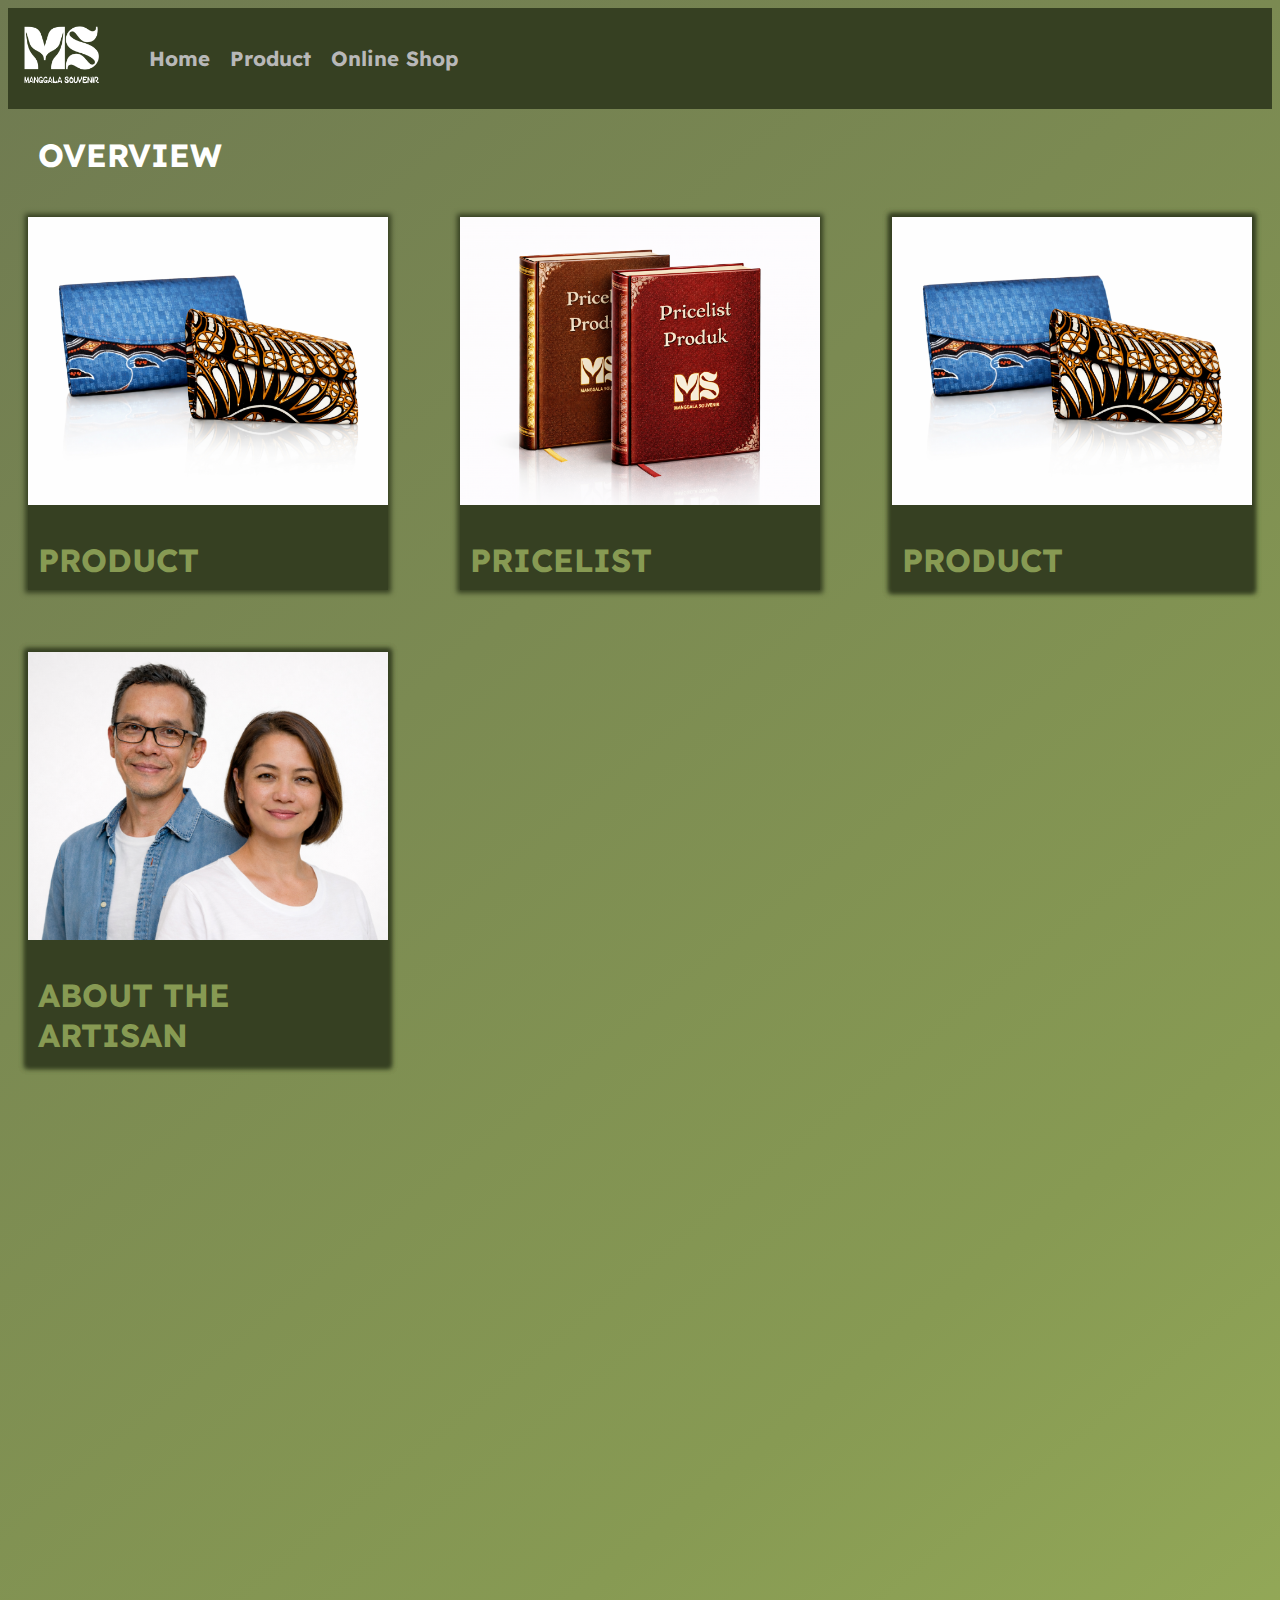
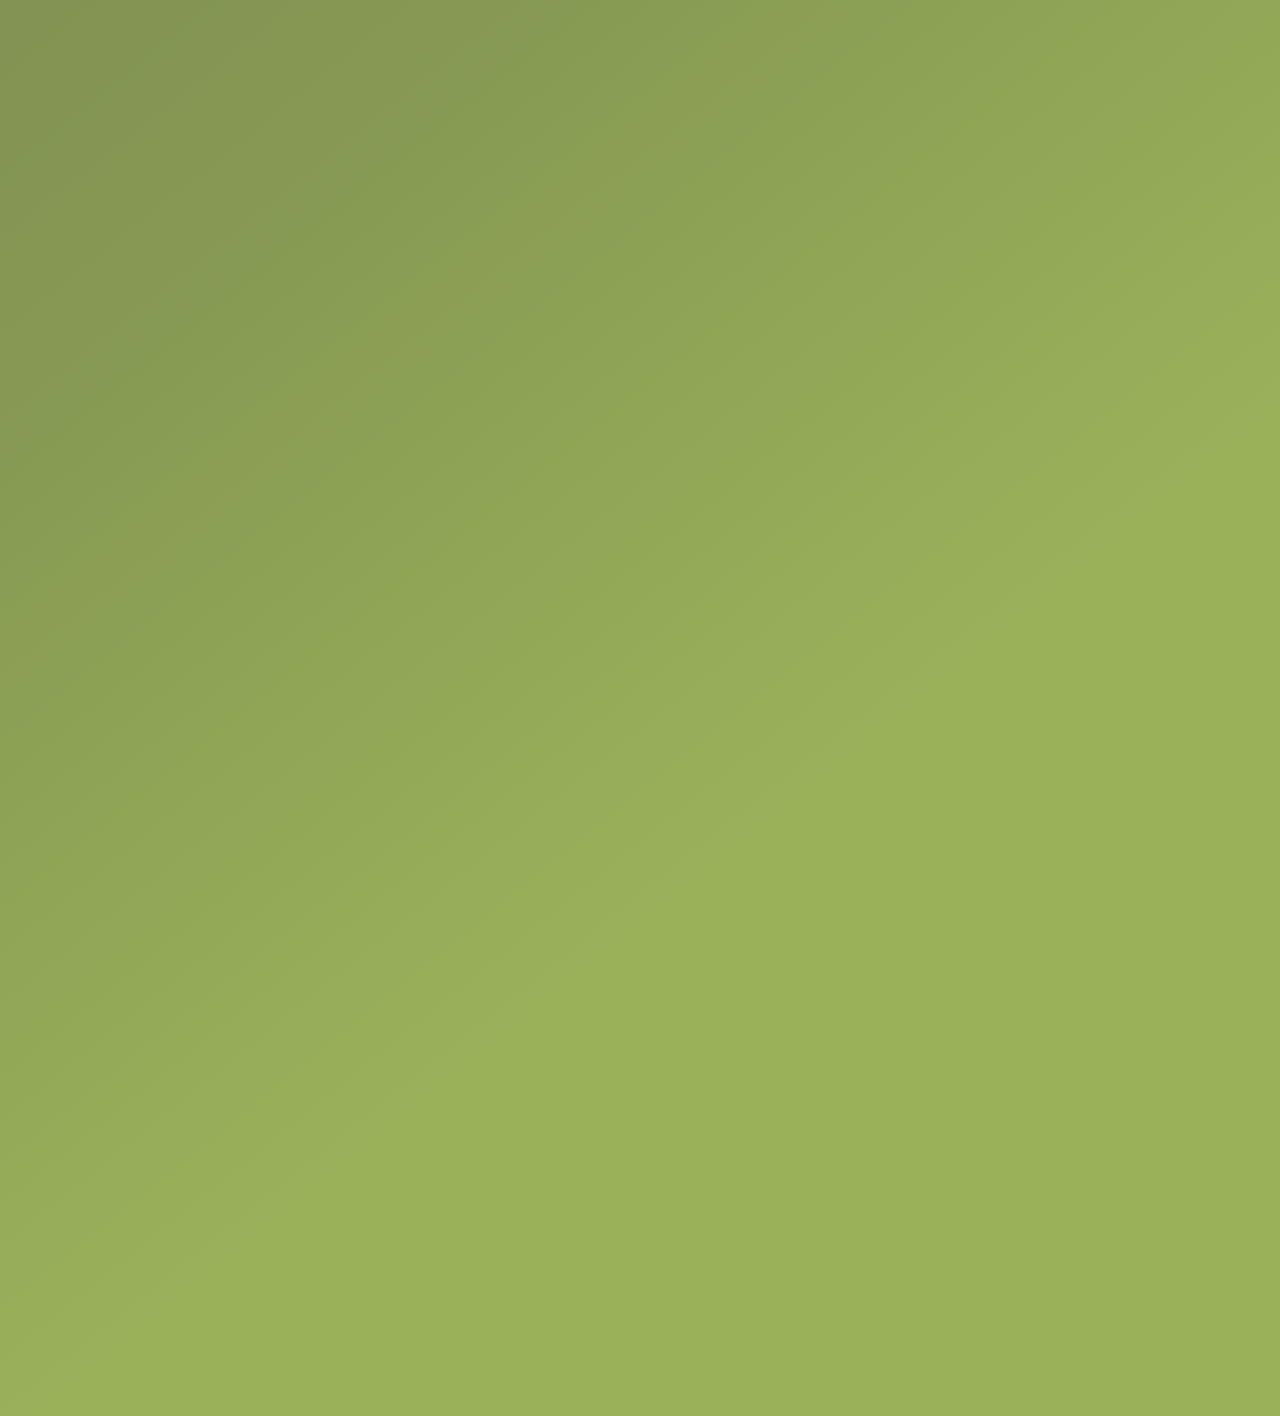
<file: index.html>
<!DOCTYPE html>
<html lang="en">
<head>
    <meta charset="UTF-8">
    <meta name="viewport" content="width=device-width, initial-scale=1.0">
    <title>HomePage</title>
    <link rel="stylesheet" href="style.css">
    <link href='https://fonts.googleapis.com/css2?family=League+Spartan' rel='stylesheet'>
    <link href='https://fonts.googleapis.com/css?family=Archivo Black' rel='stylesheet'>
    <link href='https://fonts.googleapis.com/css?family=Lexend' rel='stylesheet'>
    <link href='https://fonts.googleapis.com/css?family=Libre Caslon Text' rel='stylesheet'>

</head>
<header>
    <div class="header">
       <a href="index.html"><img class="header" src="assets/logo.png"></a> 
    </div>
    <nav class="nav">
            <li><b><a class="nav" href="index.html">Home</b></a></li>
            <li><b><a class="nav" href="">Product</b></a></li>
            <li><b><a class="nav" href="olshop.html">Online Shop</b></a></li>
    </nav>
</header>
<body>
<div class="banner">
    <h1>OVERVIEW</h1>
</div>



<div class="flex-container">
    <div class="flex-item">
        <div class="box">
            <img class="ovw" src="assets/product.png">
            <h1 class="navttl" style="padding: 10px">
                PRODUCT
            </h1>
        </div>
    </div>
    <div class="flex-item">
        <div class="box">
            <img class="ovw" src="assets/pricelist.png">
            <h1 class="navttl" style="padding: 10px">
                PRICELIST
            </h1>
        </div>
    </div>
    <div class="flex-item">
        <div class="box">
            <div class="box">
            <img class="ovw" src="assets/product.png">
            <h1 class="navttl" style="padding: 10px">
                PRODUCT
            </h1>
        </div>
        </div>
    </div>
    <div class="flex-item">
        <div class="box">
            <div class="box">
            <img class="ovw" src="assets/artisan.png">
            <h1 class="navttl" style="padding: 10px">
                ABOUT THE ARTISAN
            </h1>
        </div>
        </div>
    </div>
</div>
</body>
</html>
</file>
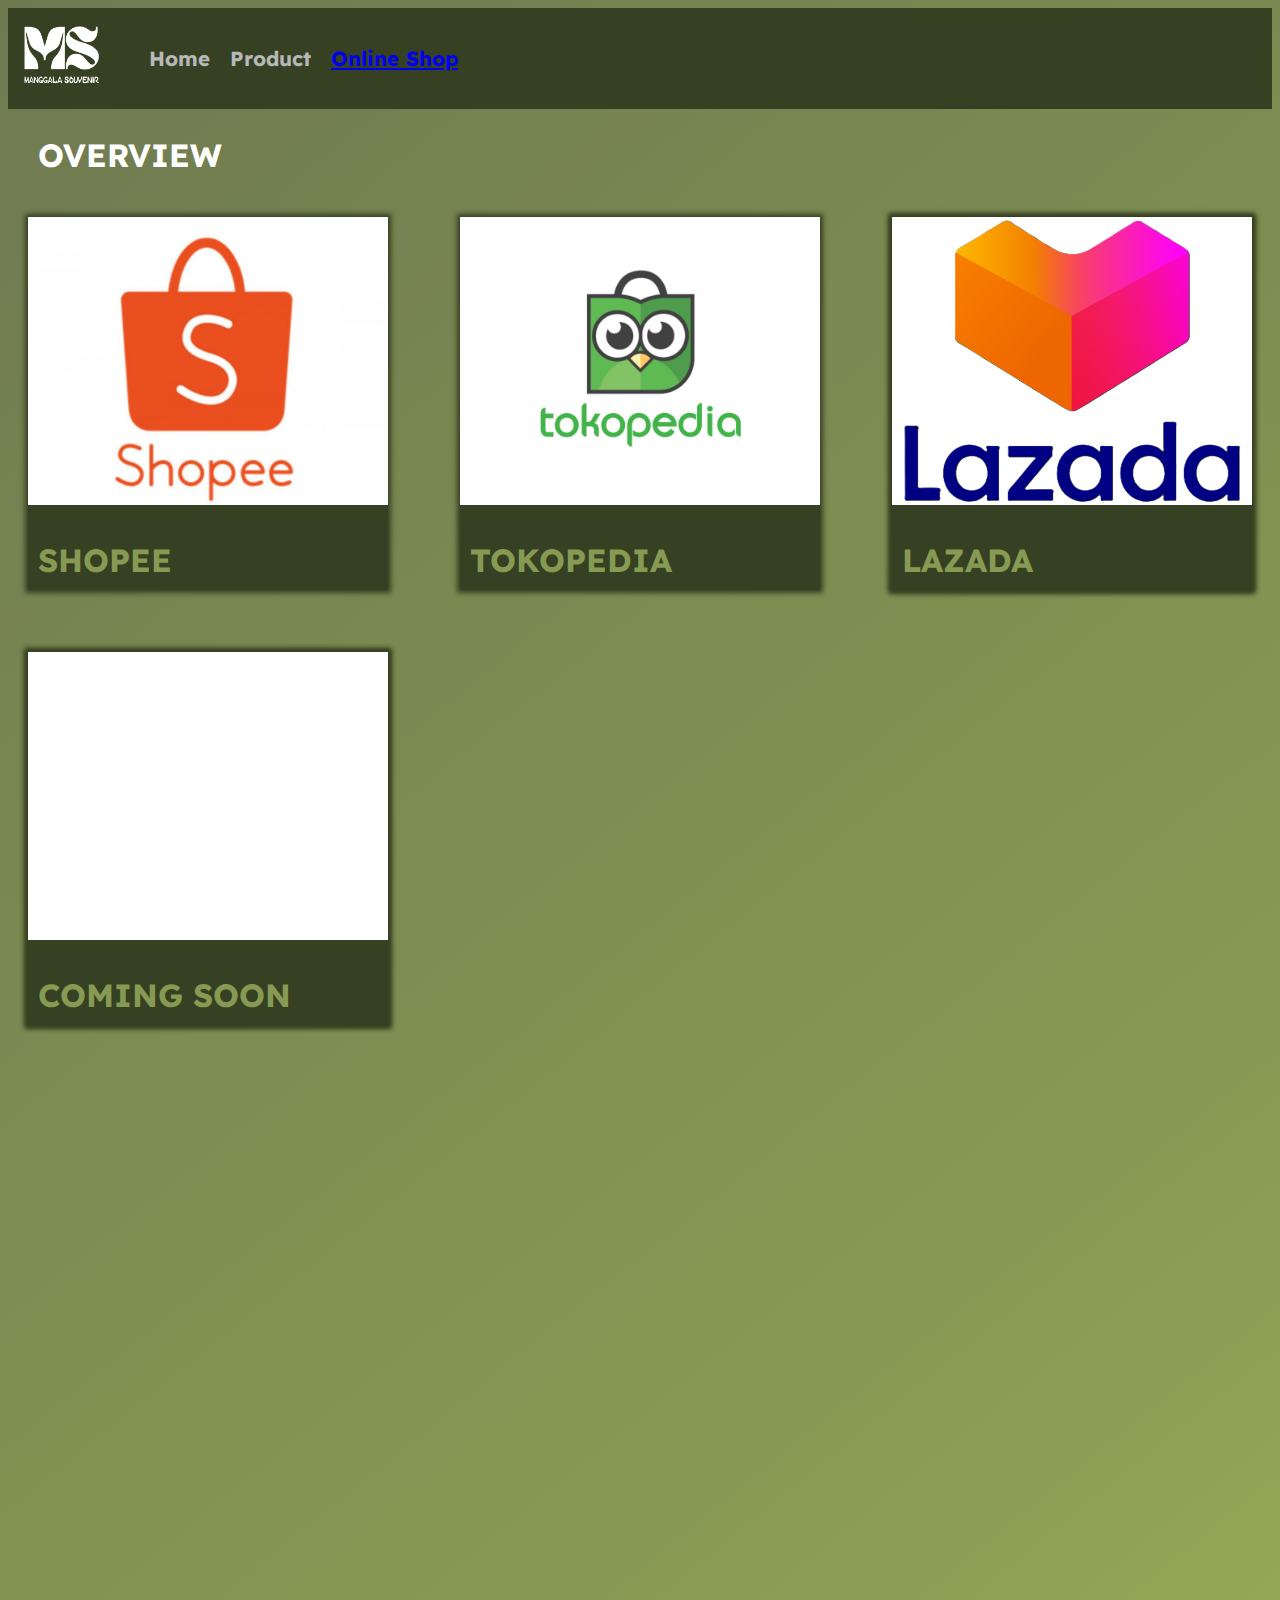
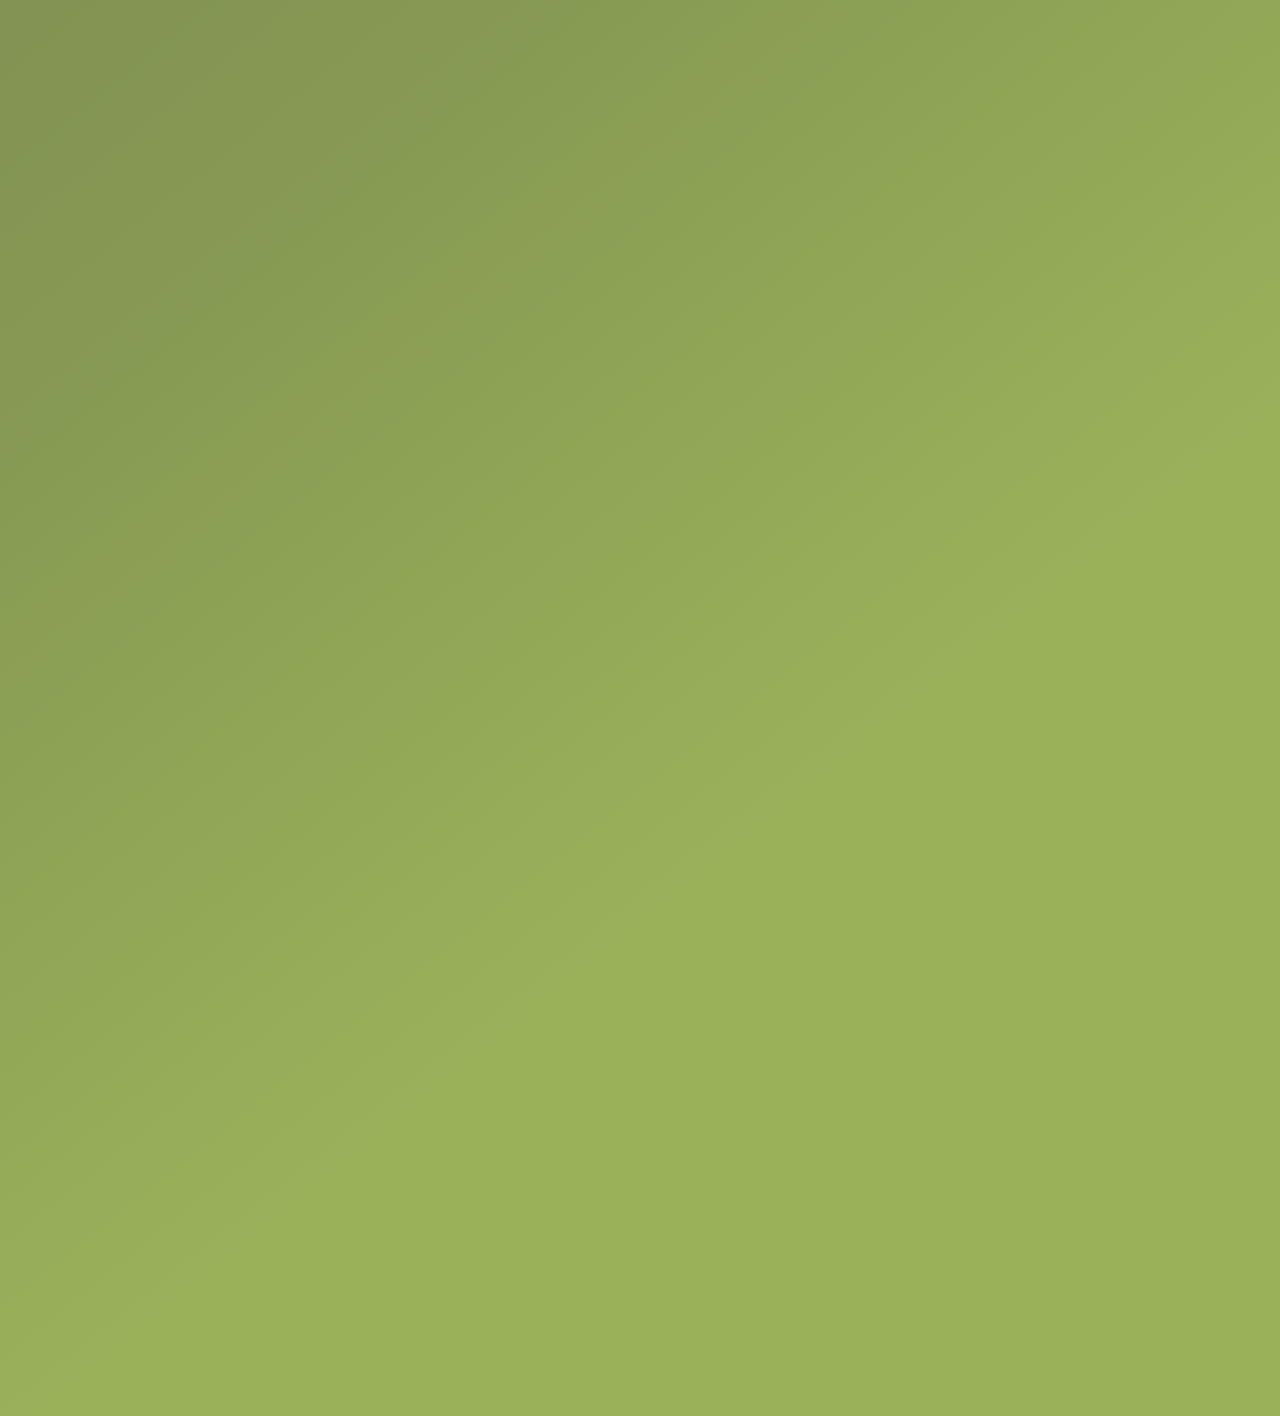
<file: olshop.html>
<!DOCTYPE html>
<html lang="en">
<head>
    <meta charset="UTF-8">
    <meta name="viewport" content="width=device-width, initial-scale=1.0">
    <title>Olshop MS</title>
    <link rel="stylesheet" href="style.css">
    <link href='https://fonts.googleapis.com/css2?family=League+Spartan' rel='stylesheet'>
    <link href='https://fonts.googleapis.com/css?family=Archivo Black' rel='stylesheet'>
    <link href='https://fonts.googleapis.com/css?family=Lexend' rel='stylesheet'>
    <link href='https://fonts.googleapis.com/css?family=Libre Caslon Text' rel='stylesheet'>

</head>
<header>
    <div class="header">
       <a href="index.html"><img class="header" src="assets/logo.png"></a> 
    </div>
    <nav class="nav">
            <li><b><a class="nav" href="index.html">Home</b></a></li>
            <li><b><a class="nav" href="">Product</b></a></li>
            <li><b><a class="on" class="nav" href="olshop.html">Online Shop</b></a></li>
    </nav>
</header>
<body>
<div class="banner">
    <h1>OVERVIEW</h1>
</div>



<div class="flex-container">
    <div class="flex-item">
        <div class="box">
            <img class="ovw" src="assets/shopee.jpeg">
            <h1 class="navttl" style="padding: 10px">
                SHOPEE
            </h1>
        </div>
    </div>
    <div class="flex-item">
        <div class="box">
            <img class="ovw" src="assets/tokped.png">
            <h1 class="navttl" style="padding: 10px">
                TOKOPEDIA
            </h1>
        </div>
    </div>
    <div class="flex-item">
        <div class="box">
            <div class="box">
            <img class="ovw" src="assets/lazada.png">
            <h1 class="navttl" style="padding: 10px">
                LAZADA
            </h1>
        </div>
        </div>
    </div>
    <div class="flex-item">
        <div class="box">
            <div class="box">
            <img class="ovw" src="assets/wb.png">
            <h1 class="navttl" style="padding: 10px">
                COMING SOON
            </h1>
        </div>
        </div>
    </div>
</div>
</body>
</html>
</file>
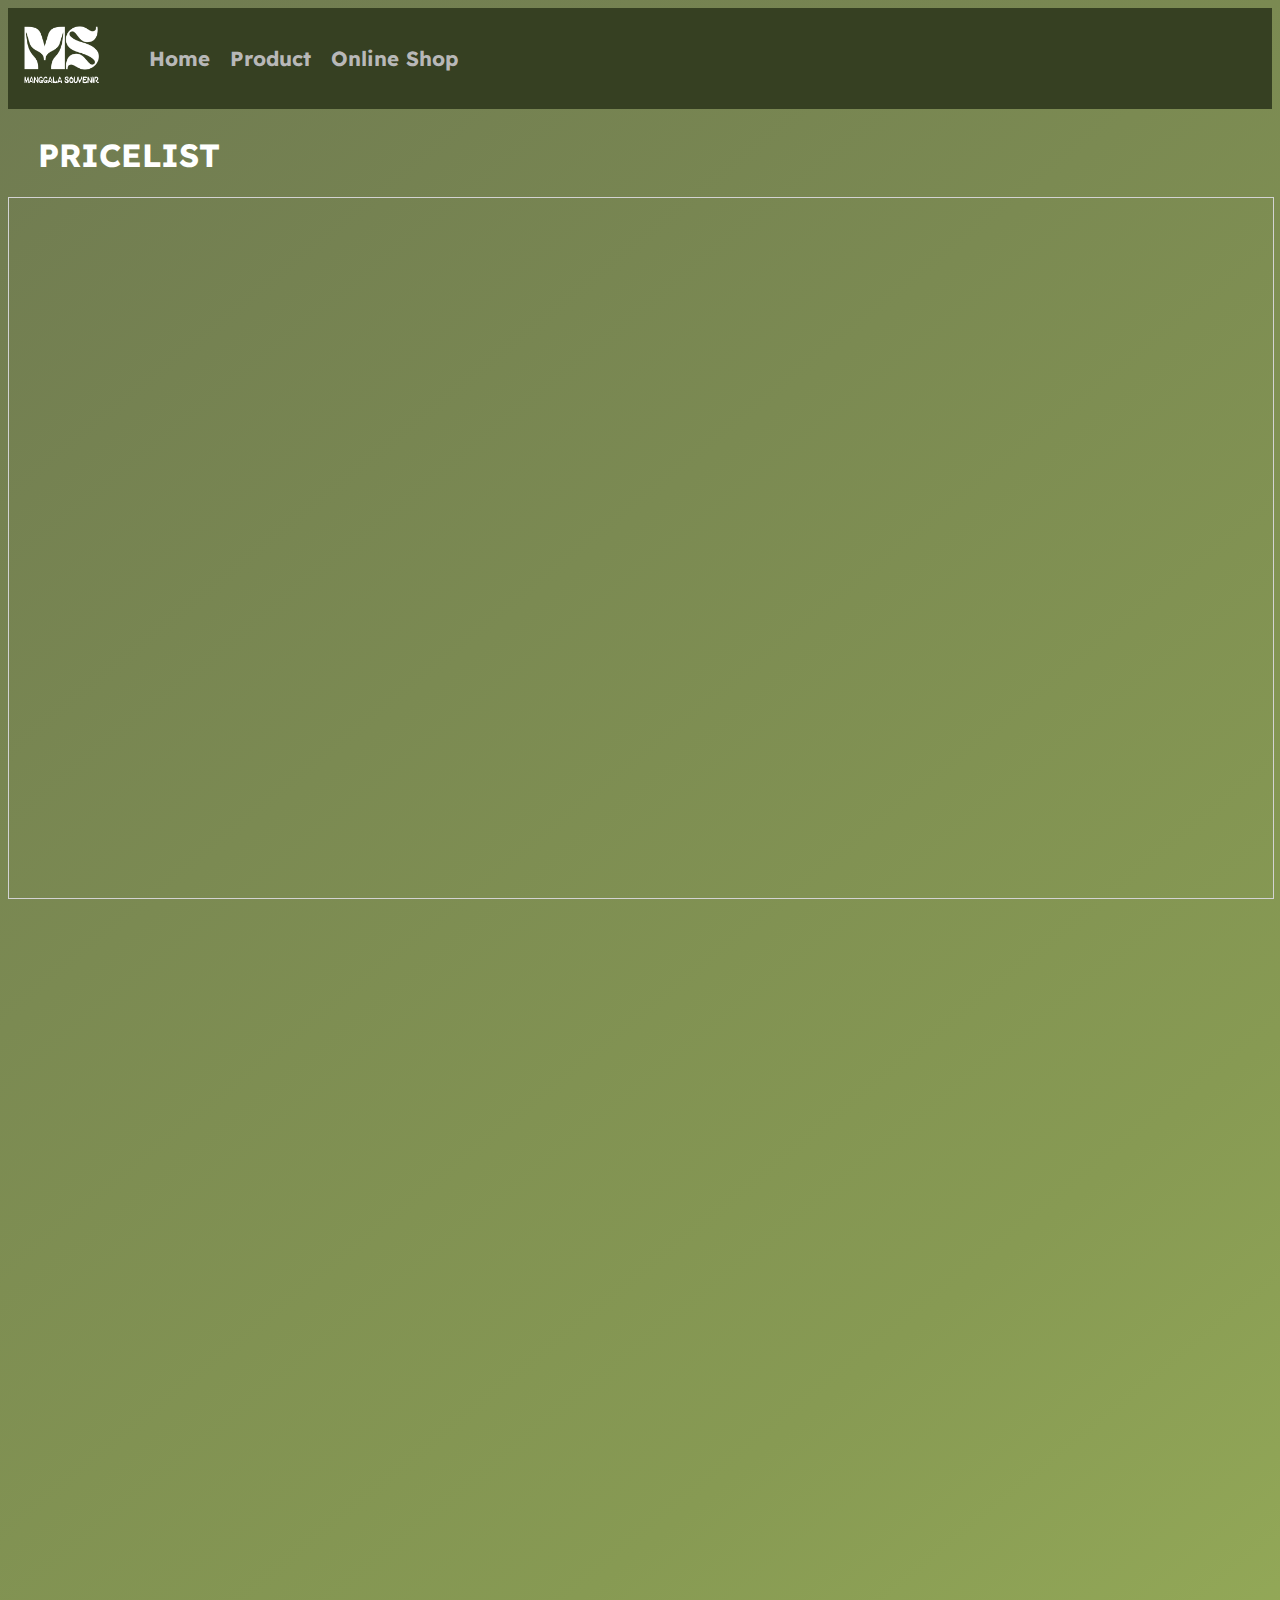
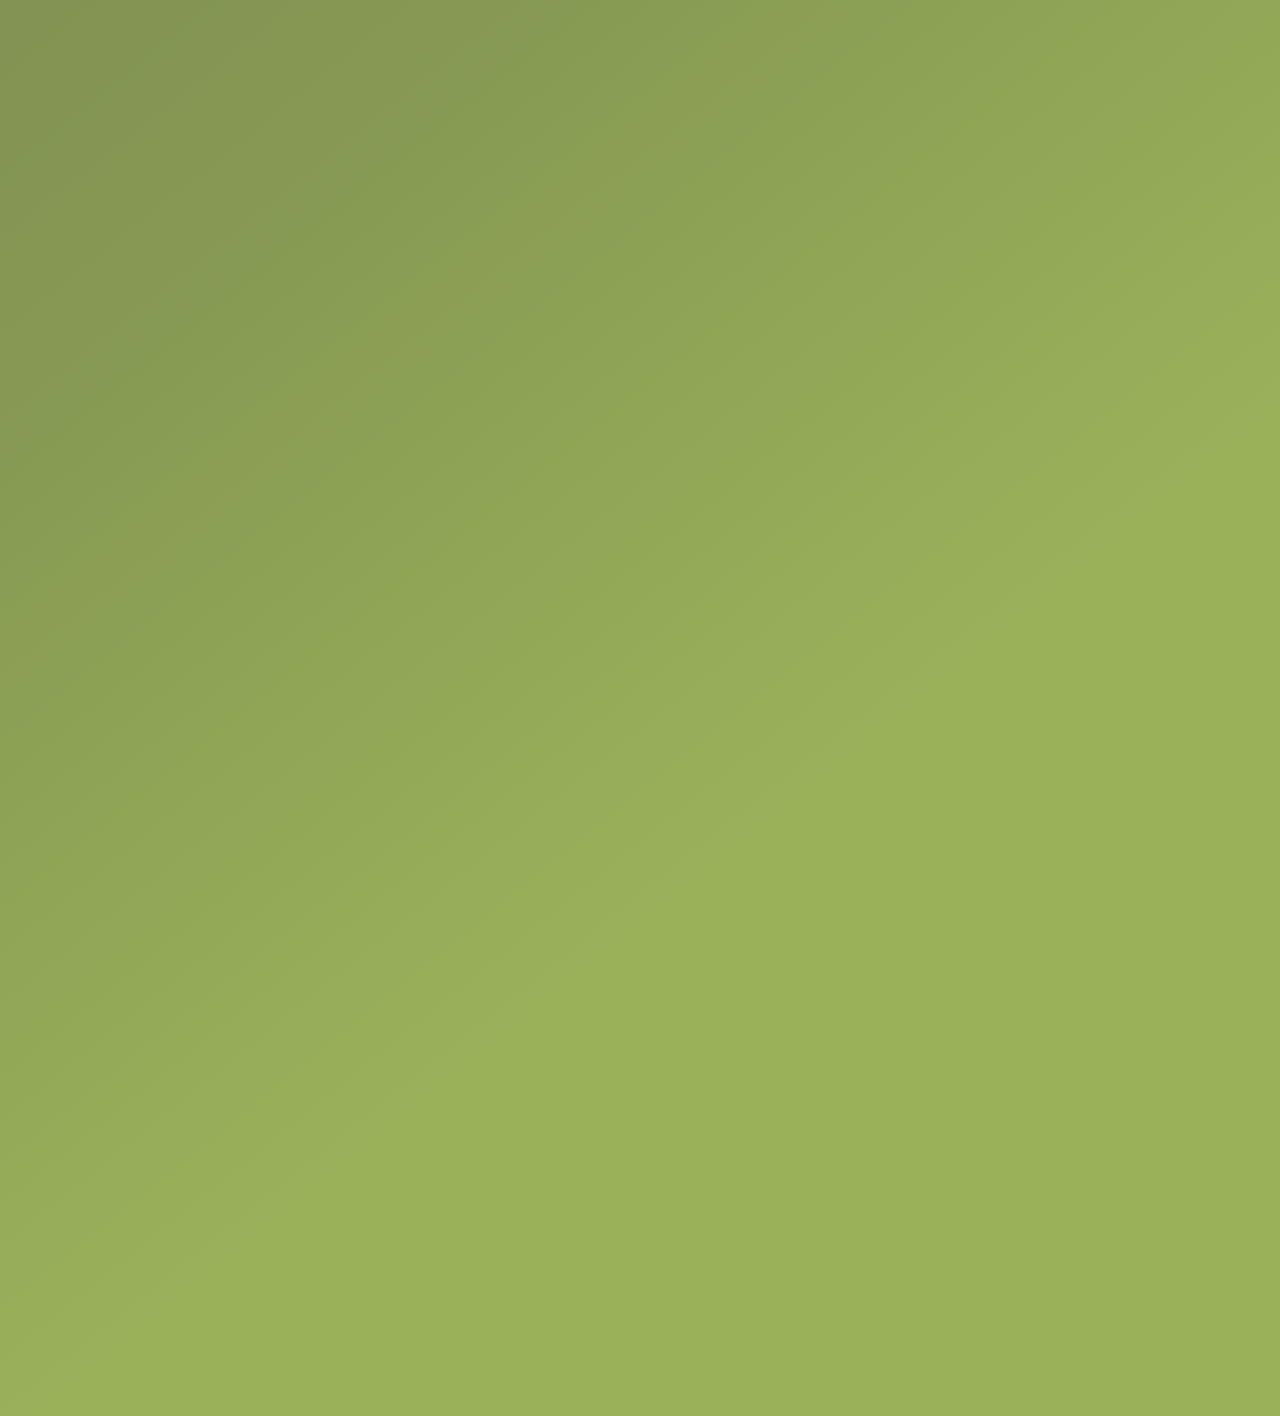
<file: pricelist.html>
<!DOCTYPE html>
<html lang="en">
<head>
    <meta charset="UTF-8">
    <meta name="viewport" content="width=device-width, initial-scale=1.0">
    <title>HomePage MS</title>
    <link rel="stylesheet" href="style.css">
    <link href='https://fonts.googleapis.com/css2?family=League+Spartan' rel='stylesheet'>
    <link href='https://fonts.googleapis.com/css?family=Archivo Black' rel='stylesheet'>
    <link href='https://fonts.googleapis.com/css?family=Lexend' rel='stylesheet'>
    <link href='https://fonts.googleapis.com/css?family=Libre Caslon Text' rel='stylesheet'>

</head>
<header>
    <div class="header">
       <a href="index.html"><img class="header" src="assets/logo.png"></a> 
    </div>
    <nav class="nav">
            <li><b><a class="nav" href="index.html">Home</b></a></li>
            <li><b><a class="nav" href="product.html">Product</b></a></li>
            <li><b><a class="nav" href="olshop.html">Online Shop</b></a></li>
    </nav>
</header>
<body>
<div class="banner">
    <h1>PRICELIST</h1>
</div>

<iframe allowfullscreen="allowfullscreen" allow="clipboard-write" scrolling="no" class="fp-iframe" src="https://heyzine.com/flip-book/1014681c6b.html" style="border: 1px solid lightgray; width: 100%; height: 700px;"></iframe>

</body>
</html>
</file>
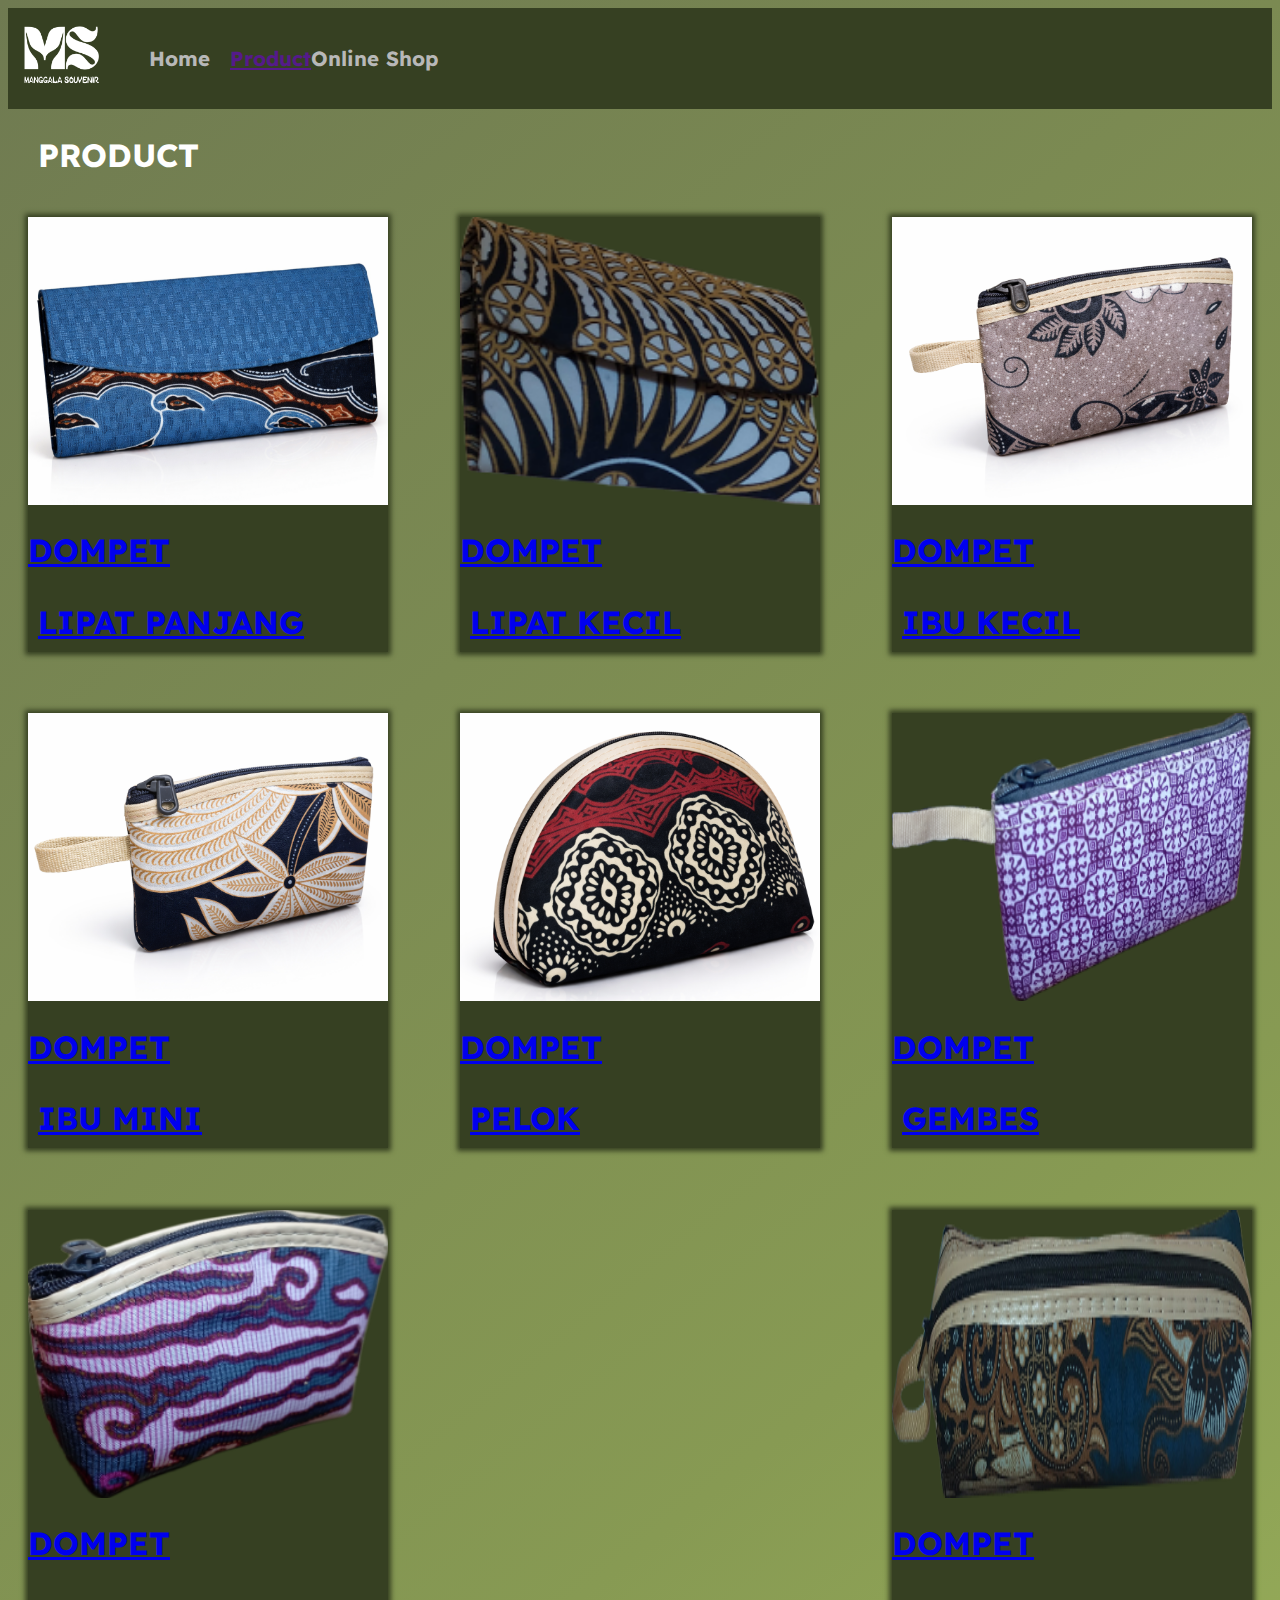
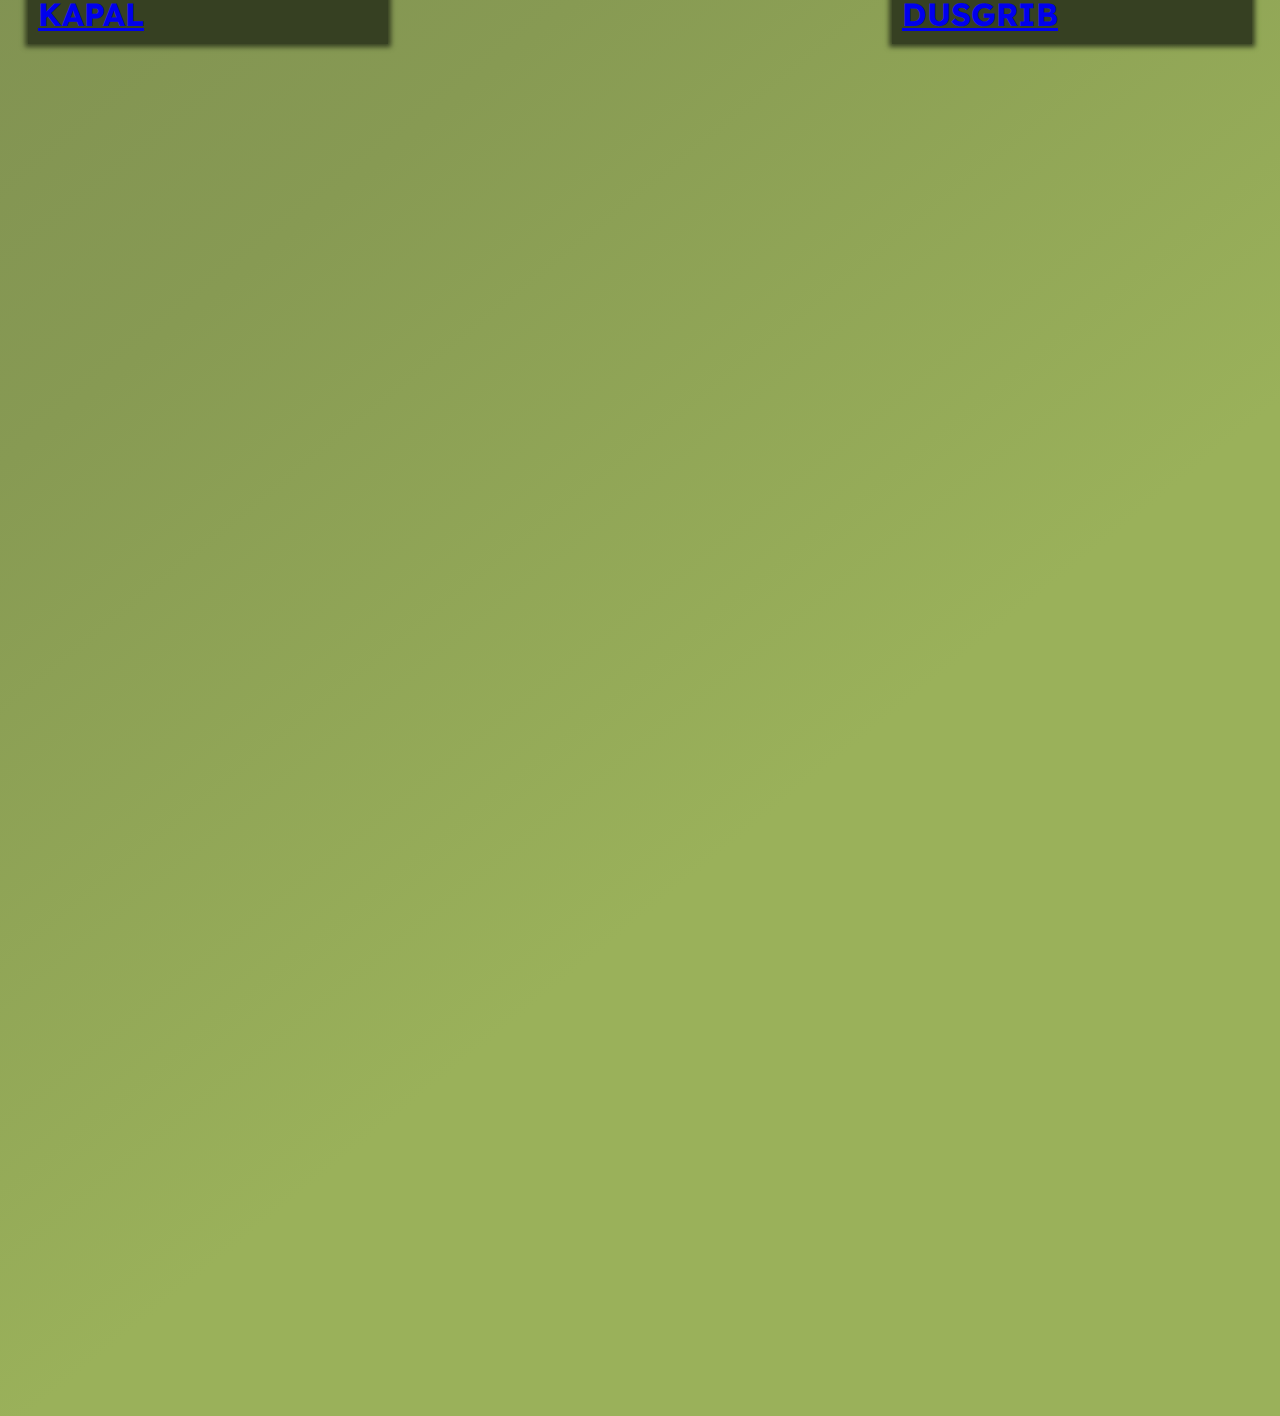
<file: product.html>
<!DOCTYPE html>
<html lang="en">
<head>
    <meta charset="UTF-8">
    <meta name="viewport" content="width=device-width, initial-scale=1.0">
    <title>Product MS</title>
    <link rel="stylesheet" href="style.css">
    <link href='https://fonts.googleapis.com/css2?family=League+Spartan' rel='stylesheet'>
    <link href='https://fonts.googleapis.com/css?family=Archivo Black' rel='stylesheet'>
    <link href='https://fonts.googleapis.com/css?family=Lexend' rel='stylesheet'>
    <link href='https://fonts.googleapis.com/css?family=Libre Caslon Text' rel='stylesheet'>

</head>
<header>
    <div class="header">
       <a href="index.html"><img class="header" src="assets/logo.png"></a> 
    </div>
    <nav class="nav">
            <li><b><a class="nav" href="index.html">Home</b></a></li>
            <li><b><a class="on" href="">Product</b></a></li>
            <li><b><a class="nav" href="olshop.html">Online Shop</b></a></li>
    </nav>
</header>
<body>
<div class="banner">
    <h1>PRODUCT</h1>
</div>



<div class="flex-container">
    <div class="flex-item">
        <div class="box"><a href="product.html" class="anav">
            <img class="ovw" src="assets/dompet/lipatpanjang.png">
            <div class="dompet">
                <h1>DOMPET</h1>
            </div>
            <h1 class="navttl" style="padding: 10px">LIPAT PANJANG</h1>
        </a></div>
    </div>
    <div class="flex-item">
        <div class="box"><a href="product.html" class="anav">
            <img class="ovw" src="assets/dompet/lipatkecil.png">
            <div class="dompet">
                <h1>DOMPET</h1>
            </div>
            <h1 class="navttl" style="padding: 10px">LIPAT KECIL</h1>
        </a></div>
    </div>
    <div class="flex-item">
        <div class="box"><a href="product.html" class="anav">
            <img class="ovw" src="assets/dompet/ibukecil.png">
            <div class="dompet">
                <h1>DOMPET</h1>
            </div>
            <h1 class="navttl" style="padding: 10px">IBU KECIL</h1>
        </a></div>
    </div>
    <div class="flex-item">
        <div class="box"><a href="product.html" class="anav">
            <img class="ovw" src="assets/dompet/ibumini.png">
            <div class="dompet">
                <h1>DOMPET</h1>
            </div>
            <h1 class="navttl" style="padding: 10px">IBU MINI</h1>
        </a></div>
    </div>
    <div class="flex-item">
        <div class="box"><a href="product.html" class="anav">
            <img class="ovw" src="assets/dompet/pelok.png">
            <div class="dompet">
                <h1>DOMPET</h1>
            </div>
            <h1 class="navttl" style="padding: 10px">PELOK</h1>
        </a></div>
    </div>
    <div class="flex-item">
        <div class="box"><a href="product.html" class="anav">
            <img class="ovw" src="assets/dompet/gembes.png">
            <div class="dompet">
                <h1>DOMPET</h1>
            </div>
            <h1 class="navttl" style="padding: 10px">GEMBES</h1>
        </a></div>
    </div><div class="flex-item">
        <div class="box"><a href="product.html" class="anav">
            <img class="ovw" src="assets/dompet/kapal.png">
            <div class="dompet">
                <h1>DOMPET</h1>
            </div>
            <h1 class="navttl" style="padding: 10px">KAPAL</h1>
        </a></div>
    </div><div class="flex-item">
        <div class="box"><a href="product.html" class="anav">
            <img class="ovw" src="assets/dompet/dusgrib.png">
            <div class="dompet">
                <h1>DOMPET</h1>
            </div>
            <h1 class="navttl" style="padding: 10px">DUSGRIB</h1>
        </a></div>
    </div>
</div>
</body>
</html>
</file>
<file: style.css>
body {
    background: linear-gradient(141deg, #6f7a51 0%, #879a53 51%, #9ab15a 75%);
    height: 3000px
}
header {
    padding: 8px;
    background-color: #364022;
    display:flex;
    
}
div.header {
    color: #ffff;
}
img.header {
    height: 75px;
    width: auto;
    display: flex;
    justify-content: left;
    padding-left: 8px
}
nav.nav {
    display: flex;
    padding: 30px;
    margin-left: 20px;
    list-style: none;
    font-size: 1.28rem;
    font-family: 'Lexend';
}
a.nav {
    color: #b8b8b8;
    text-decoration: none;
    margin-right: 20px;
    display: inline-block;
    position: relative;
}
a.nav:hover {
    color: #ffffff;
    text-decoration: none;
    margin-right: 20px;
    display: inline-block;
    position: relative;
    transition: color 0.8s ease;
}
a.nav::after {
    content: '';
    position: absolute;
    width: 100%;
    height: 2px;
    bottom: 0;
    left: 0;
    top: 50px;
    background-color: rgb(255, 255, 255);
    transform: scaleX(0);
    transition: transform 0.8s ease;
}
a.nav:hover::after {
    transform: scaleX(1);
}
.box {
    background-color: #364022;
    color: #879a53;
    font-family: 'Lexend';
    box-shadow: 0px 0px 5px 3px #364022;
    transition: box-shadow 0.8s , color 0.8s ease;
}
.box:hover {
    box-shadow: 0px 0px 8px 5px #cff46b;
    color: white;

}
.flex-container {
    display: flex;
    flex-wrap: wrap;
    justify-content: space-between;
}
.flex-item {
    flex: 0 2 22%;
    padding: 20px;
    box-sizing: border-box;
}
img.ovw {
    aspect-ratio: 5/4;
    width: 360px;
}
.banner{
    padding-top: 5px;
    padding-left: 30px;
    color: #ffffff;
    font-family: 'Lexend';
}






@media (max-width: 768px) {
    .flex-item {
        flex: 0 2 50%;
  }
}
@media (max-width: 480px) {
    .flex-item {
        flex: 1 1 100%;
  }
}
</file>
